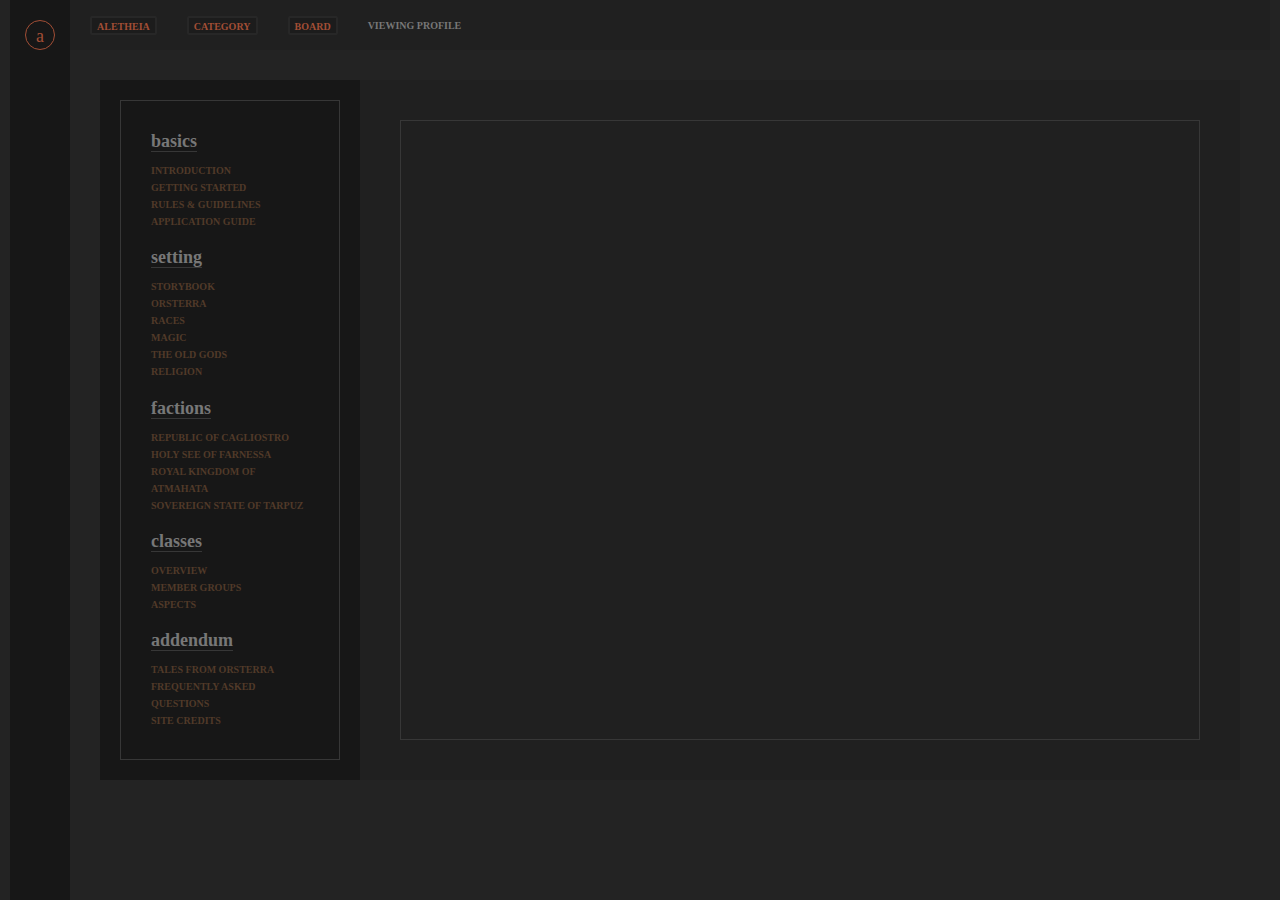
<file: Templates/handbook-3.html>
<!doctype html>
<html lang="fr">
<head>
  <meta charset="utf-8">
  <title>Titre de la page</title>
  <style>:root {
	--bgcolor: #232323;
	--bgimg: url(https://i.ibb.co/WtDS3Pr/broken-noise-2-X.png);
	
	--dark1: #171717;
	--dark2: #272727;
	--dark3: #373737;
	--dark4: #202020;
	--accent: #a24e35;
	--subcent: #513a29;
	--textcolor: #777;
	--spungold: #76563e;
	--tricent: #9e6148;
	
	--cagliostro: #675554;
	--farnessa: #695e67;
	--atmahata: #4c5047;
	--tarpuz: #444c52;
	--unaligned: #3a3935;
	
	--vestal: #58704a;
	--architect: #3a6f66;
	--chevalier: #38788d;
	--catalyst: #6f3c3a;
	--strategist: #855538;
	--orator: #6d5d38;
	--maverick: #474d83;
	--crypter: #674c83;
	--luminary: #7c456c;
	--vagrant: #676767;
}

.vagrant, a.user-tagged.mgroup-3 { color: var(--vagrant); }
.vestal, a.user-tagged.mgroup-6 { color: var(--vestal); }
.architect, a.user-tagged.mgroup-7 { color: var(--architect); }
.chevalier, a.user-tagged.mgroup-8 { color: var(--chevalier); }
.catalyst, a.user-tagged.mgroup-9 { color: var(--catalyst); }
.strategist, a.user-tagged.mgroup-10 { color: var(--strategist); }
.orator, a.user-tagged.mgroup-11 { color: var(--orator); }
.maverick, a.user-tagged.mgroup-12 { color: var(--maverick); }
.crypter, a.user-tagged.mgroup-13 { color: var(--crypter); }
.luminary, a.user-tagged.mgroup-14 { color: var(--luminary); }

.chronicler, a.user-tagged.mgroup-4 { color: var(--chronicler); }
.marionette, a.user-tagged.mgroup-15 { color: var(--marionette); }


::-webkit-scrollbar {
	height: 7px;
	width: 7px;
	background-color: var(--dark2);
	border: 3px solid var(--dark1);
}

::-webkit-scrollbar-thumb {
	width: 7px;
	height: 7px;
	background-color: var(--dark2);
	border: 3px solid var(--dark4);
}

body {
	background-color: var(--bgcolor);
	background-image: var(--bgimg);
	background-attachment: fixed;
	background-size: 476px 476px;
	margin: 0; padding: 0;
	font-family: 'Roboto', sans-serif;
	font-size: 12px;
	color: var(--textcolor);
}

a:link, a:visited, a:active {
	text-decoration: none;
	color: var(--accent);
	transition: all ease 0.4s;
}

a:hover {
	color: var(--subcent);
}

select, input {
	color: var(--textcolor);
	background: var(--dark2);
	border-radius: 0px;
	border: 2px solid var(--subcent);
	font-family: Hind;
	font-size: 10px;
	font-weight: 700;
	text-transform: uppercase;
	padding: 3px 5px 2px 5px;
}

#scalesteel {
	width: 1260px;
	background-color: var(--bgcolor);
	height: 100%;
	margin: 0 auto;
	position: relative;
	display: flex;
	align-items: flex-start;
	justify-content: space-between;
}

#sasnav {
	position: fixed;
	width: 60px;
	height: 100vh;
	background-color: var(--dark1);
	box-sizing: border-box;
	display: flex;
	flex-direction: column;
	align-items: center;
	justify-content: flex-start;
	padding: 20px 10px;
}

#sascon {
	width: 1200px;
	position: relative;
	box-sizing: border-box;
	overflow: hidden;
	left: 60px;
}

.sasnav-home {
	font-family: 'Kumar One';
	font-size: 18px;
	width: 30px;
	height: 30px;
	border: 1px solid;
	border-radius: 50%;
	display: flex;
	align-items: center;
	justify-content: center;
	padding-top: 3px;
	box-sizing: border-box;
	text-transform: lowercase;
}

.sasnav-links {
	margin: 30px 0;
	font-size: 18px;
	display: flex;
	flex-direction: column;
}

.sasnav-links a { margin-bottom: 15px; }

.sasnav-links .modal-link {
	color: var(--subcent);
}

.sasnav-links .modal-link:hover { color: var(--dark3); }

.modal-content {
	display: none;
}

#fade-background {
	position: fixed;
	top: 0;
	left: 0;
	width: 100%;
	height: 100%;
	background: #171717cc;
	background: rgb(23,23,23);
background: linear-gradient(34deg, rgba(23,23,23,1) 0%, rgba(41,27,27,0.85) 65%, rgba(48,18,18,0.75) 100%);
	z-index: 99999;
}

#modal-window {
	position: fixed;
	width: 700px;
	height: 550px;
	top: calc(50% - 275px);
	left: calc(50% - 350px);
	background-color: var(--dark2);
	z-index: 99999;
	border-radius: 3px;
	overflow: hidden;
	box-sizing: border-box;
}

.sas-main {
	width: 100%;
	box-sizing: border-box;
	position: relative;
}

.sas-navtree {
	width: 100%;
	height: 50px;
	background: var(--dark4);
	box-sizing: border-box;
	width: calc(100% + 60px);
	position: relative;
	top: -30px;
	left: -30px;
	margin-bottom: 0px;
}

#navi {
	height: 50px;
	box-sizing: border-box;
	padding: 0 20px;
	display: flex;
	align-items: center;
	font-family: Hind;
	font-weight: 700;
	font-size: 10px;
	text-transform: uppercase;
}

#navi a {
	margin-right: 30px;
	background: #1c1c1c;
	padding: 3px 5px 1px 5px;
	border-radius: 2px;
	border: 2px solid var(--dark2);
}

.sas-main {
	padding: 30px;
}

#handbook {
	width: 100%;
	height: 700px;
	display: flex;
	position: relative;
	background-color: var(--dark4);
}

.handbook-side {
	position: relative;
	width: 260px;
	padding: 20px;
	box-sizing: border-box;
	display: flex;
	background-color: var(--dark1);
	background-image: url(https://i.ibb.co/hY7SGGL/profile1bg.png);
	background-size: cover;
	background-position: center;
}

.menu {
	width: 100%;
	border: 1px solid var(--dark3);
	padding: 30px;
	display: flex;
	flex-direction: column;
	align-items: flex-start;
	justify-content: space-between;
}


.label a {
	display: block;
	text-decoration: none;
}

.label b {
	font-family: 'vulturaregular';
	font-size: 18px;
	text-transform: lowercase;
	border-bottom: 1px solid var(--dark3);
	transition: all ease 0.4s;
}
.label.activeClass { color: var(--accent); }

.menu blockquote {
	font-family: 'Roboto';
	font-size: 10px;
	font-weight: 800;
	text-transform: uppercase;
	margin: 10px 0;
}
.menu blockquote a {	color: var(--subcent); }
.sublabel.activeClass {	color: var(--spungold); }

.sublabel {
	cursor: pointer;
	line-height: 170%;
}

.handbook-content {
	width: calc(100% - 260px);
	height: 700px;
	box-sizing: border-box;
	position: relative;
	padding: 40px;
}

.mainContent {
	overflow: hidden;
	width: 100%;
	height: 100%;
	border: 1px solid var(--dark3);
	box-sizing: border-box;
	position: relative;
}
.contentContainer,
.content {
	opacity: 0; -moz-opacity: 0;
	width: 100%;
	height: 100%;
	visibility: hidden;
	transition: all ease 0.4s;
	position: absolute;
	top: 0;
	left: 0;
	box-sizing: border-box;
	transform: scale(0.9);
}
.contentContainer.activeClass,
.content.activeClass {
	visibility: visible;
	opacity: 1; -moz-opacity: 1;
	transform: scale(1);
	transition: all ease 0.4s;
}

.content { 
	padding: 30px;
	overflow-y: auto;
}

.content::-webkit-scrollbar {
	height: 7px;
	width: 7px;
	background-color: var(--dark2);
	border: 3px solid var(--dark4);
}

.content::-webkit-scrollbar-thumb {
	width: 7px;
	height: 7px;
	background-color: var(--dark2);
	border: 3px solid #1d1d1d;
}

.chaptertitle {
	width: 60%;
	text-align: center;
	text-transform: uppercase;
	position: relative;
	display: flex;
	flex-direction: column;
	align-items: center;
	justify-content: center;
	padding: 30px 0;
	margin: 50px auto;
}

.chaptertitle::before,
.chaptertitle::after {
	content: " ";
	width: 100px;
	border-bottom: 3px solid var(--dark3);
	position: absolute;
}

.chaptertitle::before {	top: 0; }
.chaptertitle::after { bottom: 0; }

.chaptertitle p {
	position: absolute;
	width: 200px;
	height: 200px;
	border: 1px solid var(--dark3);
	transform: rotate(45deg);
	opacity: 0.5; -moz-opacity: 0.5;
}

.chaptertitle h2 {
	position: relative;
	font-family: 'Bodoni Moda';
	font-size: 15px;
	font-weight: 800;
	letter-spacing: 3px;
	margin: 0; padding: 0;
}

.chaptertitle h3 {
	position: relative;
	font-family: Roboto;
	font-size: 13px;
	font-weight: 500;
	letter-spacing: 5px;
	opacity: 0.5; -moz-opacity: 0.5;
	margin: 0; padding: 0;
}

.chaptertitle h1 {
	position: relative;
	font-family: 'vulturaregular';
	font-size: 48px;
	line-height: 100%;
	text-transform: lowercase;
	margin: 30px 0; padding: 0;
	color: var(--spungold);
}

.chapterbody {
	margin: 0 70px;
	font-family: Amiri;
	font-size: 14px;
	line-height: 150%;
}

.chapterbody h1 {
	font-family: 'Bodoni Moda';
	font-size: 24px;
	font-style: italic;
	color: var(--spungold);
	text-transform: lowercase;
}

.chapterbody p {
	margin: 0 0 20px 0;
}

.chapterbody ol,
.chapterbody ul {
	margin-block-start: 0px;
	margin-block-end: 0px;
	list-style-type: none;
	padding-inline-start: 50px;
}

.chapterbody ol { counter-reset: chapterbody; }

.chapterbody li {
	position: relative;
	padding: 10px 0;
}

.chapterbody ol li::before {
	content: counter(chapterbody, lower-roman);
	counter-increment: chapterbody;
	position: absolute;
	width: 30px;
	left: -40px;
	text-align: center;
	font-family: 'Bodoni Moda';
	font-weight: 700;
	font-style: italic;
	color: var(--spungold);
}

.chapterbody ul li::before {
	content: " ";
	position: absolute;
	width: 6px;
	height: 6px;
	background: var(--subcent);
	top: 17px;
	left: -25px;
}

.chapterbody blockquote {
	margin: 20px 50px;
	border-left: 4px solid #513a294a;
	padding-left: 30px;
}

.chapterbody b {
	color: var(--tricent);
}</style>
  <script>//on click, do a thing
    $('.sublabel').on('click', function() {
        //assign variables for easy calling - the label clicked and its corresponding content area
        var labelID = '#' + this.id;
        var contentID = labelID + '-content';
    
        //remove the active class from all labels, sublabels, content containers, and contents
        $('.label').removeClass('activeClass');
        $('.sublabel').removeClass('activeClass');
        $('.contentContainer').removeClass('activeClass');
        $('.content').removeClass('activeClass');
    
        //add the class back to the appropriate label, sublabel, container, and content
        $(labelID).addClass('activeClass');
        $(labelID).parent().parent().addClass('activeClass');
        $(contentID).addClass('activeClass');
        $(contentID).parent().addClass('activeClass');
    });
    
    //this is so you can link to tabs!
    if (window.location.hash){
        //find the hashtag at the end of the url, if there is one
        var hash = $.trim( window.location.hash );
        //if there is, assign related variables
        if (hash) $('.label a[href$="' + hash + '"].sublabel').trigger('click');
        var hashSelect = $('.label a[href$="' + hash + '"].sublabel');
        var hashTab = '#' + $(hashSelect).attr('id') + '-content';
    
        //remove active class from all labels etc again
        $('.label').removeClass('activeClass');
        $('.sublabel').removeClass('activeClass');
        $('.contentContainer').removeClass('activeClass');
        $('.content').removeClass('activeClass');
    
        //add the active class to the right labels etc
        $(hashSelect).addClass('activeClass');
        $(hashSelect).parent().parent().addClass('activeClass');
        $(hashTab).addClass('activeClass');
        $(hashTab).parent().addClass('activeClass');
    } else {
        //if there is no hashtag, default to the first sublabel of the first section
        $('.label').first().addClass('activeClass');
        $('.label .sublabel').first().addClass('activeClass');
        $('.contentContainer').first().addClass('activeClass');
        $('.content').first().addClass('activeClass');
    }</script>
</head>
<body>
    <link rel="stylesheet" href="https://pro.fontawesome.com/releases/v5.15.2/css/all.css" integrity="sha384-yJpxAFV0Ip/w63YkZfDWDTU6re/Oc3ZiVqMa97pi8uPt92y0wzeK3UFM2yQRhEom" crossorigin="anonymous">

    <div id="scalesteel">
        <div id="sasnav">
            
            <a href="#">
            <div class="sasnav-home">
                A
            </div>
            </a>
            
            <div class="sasnav-links">
                <a href="#" class="modal-link" data-modal-target="sas-modal-qlinks" title="site navigation"><span class="icon-ui-73"></span></a>
                <a href="#" class="modal-link" data-modal-target="sas-modal-userprof" title="user profile"><span class="icon-phone-14"></span></a>
                <a href="#" class="modal-link" title="world map"><span class="icon-ui-77"></span></a>
            </div>
        </div>
        
        <div id="sascon">
            <div class="sas-main">
                <div class="sas-navtree">
                    <div id="navi">
                        <a href="#">aletheia</a>
                        <a href="#">category</a>
                        <a href="#">board</a>
                        viewing profile
                    </div>
                </div>
                
            <div id="handbook">
                <div class="handbook-side">
                <div class="menu">
                <div class="label">
            <b>Basics</b>
            <blockquote>		
                <a class="sublabel" id="subtab-1-1" href="#sec1-sub1">Introduction</a>
                <a class="sublabel" id="subtab-1-2" href="#sec1-sub2">Getting Started</a>
                <a class="sublabel" id="subtab-1-3" href="#sec1-sub3">Rules & Guidelines</a>
                <a class="sublabel" id="subtab-1-4" href="#sec1-sub4">Application Guide</a>
            </blockquote>
        </div>
        <div class="label">
            <b>Setting</b>
            <blockquote>		
                <a class="sublabel" id="subtab-2-1" href="#sec2-sub1">Storybook</a>
                <a class="sublabel" id="subtab-2-2" href="#sec2-sub2">Orsterra</a>
                <a class="sublabel" id="subtab-2-3" href="#sec2-sub3">Races</a>
                <a class="sublabel" id="subtab-2-4" href="#sec2-sub3">Magic</a>
                <a class="sublabel" id="subtab-2-5" href="#sec2-sub3">The Old Gods</a>
                <a class="sublabel" id="subtab-2-6" href="#sec2-sub3">Religion</a>
            </blockquote>
        </div>
        <div class="label">
            <b>Factions</b>
            <blockquote>		
                <a class="sublabel" id="subtab-3-1" href="#sec2-sub1">Republic of Cagliostro</a>
                <a class="sublabel" id="subtab-3-2" href="#sec2-sub2">Holy See of Farnessa</a>
                <a class="sublabel" id="subtab-3-3" href="#sec2-sub3">Royal Kingdom of Atmahata</a>
                <a class="sublabel" id="subtab-3-4" href="#sec2-sub3">Sovereign State of Tarpuz</a>
            </blockquote>
        </div>
        <div class="label">
            <b>Classes</b>
            <blockquote>		
                <a class="sublabel" id="subtab-4-1" href="#sec2-sub1">Overview</a>
                <a class="sublabel" id="subtab-4-2" href="#sec2-sub2">Member Groups</a>
                <a class="sublabel" id="subtab-4-3" href="#sec2-sub3">Aspects</a>
            </blockquote>
        </div>
        <div class="label">
            <b>addendum</b>
            <blockquote style="margin-bottom:0;">		
                <a class="sublabel" id="subtab-4-1" href="#sec2-sub1">tales from orsterra</a>
                <a class="sublabel" id="subtab-4-2" href="#sec2-sub2">frequently asked questions</a>
                <a class="sublabel" id="subtab-4-3" href="#sec2-sub3">site credits</a>
            </blockquote>
        </div>
    </div>
                </div>
                <div class="handbook-content">
    
    <div class="mainContent">
        <div class="contentContainer">
            <div class="content" id="subtab-1-1-content">
            
                <div class="chaptertitle">
                    <p></p>
                    <h2>1. the basics</h2>
                    <h1>the royal kingdom of atmahata</h1>
                    <h3>the preface</h3>
                </div>
                
                <div class="chapterbody">
                    <h1>This is a title</h1>
                    <p>Lorem ipsum dolor sit amet, <b>consectetur adipiscing</b> elit, sed do eiusmod tempor incididunt ut labore et dolore magna aliqua. Ut enim ad minim veniam, quis nostrud exercitation ullamco laboris nisi ut aliquip ex ea commodo consequat. Duis aute irure dolor in reprehenderit in voluptate velit esse cillum dolore eu fugiat nulla pariatur. Excepteur sint occaecat cupidatat non proident, sunt in culpa qui officia deserunt mollit anim id est laborum.</p>
                    <ol>
                        <li>This is an ordered list.</li>
                        <li>This is an ordered list.</li>
                        <li>This is an ordered list.</li>
                    </ol>
                    <ul>
                        <li>This is an unordered list.</li>
                        <li>This is an unordered list.</li>
                        <li>This is an unordered list.</li>
                    </ul>
                    <blockquote>
                        This is a blockquote. Lorem ipsum dolor sit amet, consectetur adipiscing elit, sed do eiusmod tempor incididunt ut labore et dolore magna aliqua. Ut enim ad minim veniam, quis nostrud exercitation ullamco laboris nisi ut aliquip ex ea commodo consequat. Duis aute irure dolor in reprehenderit in voluptate velit esse cillum dolore eu fugiat nulla pariatur. Excepteur sint occaecat cupidatat non proident, sunt in culpa qui officia deserunt mollit anim id est laborum.
                    </blockquote>
                </div>
                
            </div>
            <div class="content" id="subtab-1-2-content">
            Getting Started
            </div>
            <div class="content" id="subtab-1-3-content">
            Rules & Guidelines
            </div>
            <div class="content" id="subtab-1-4-content">
            Application Guide
            </div>
        </div>
    
    
        <div class="contentContainer">
            <div class="content" id="subtab-2-1-content">
            Storybook
            </div>
            <div class="content" id="subtab-2-2-content">
            Orsterra
            </div>
            <div class="content" id="subtab-2-3-content">
            Races
            </div>
            <div class="content" id="subtab-2-4-content">
            Magic
            </div>
            <div class="content" id="subtab-2-5-content">
            The Old Gods
            </div>
            <div class="content" id="subtab-2-6-content">
            Religion
            </div>
        </div>
        
        
        <div class="contentContainer">
            <div class="content" id="subtab-3-1-content">
            Republic of Cagliostro
            </div>
            <div class="content" id="subtab-3-2-content">
            Holy See of Farnessa
            </div>
            <div class="content" id="subtab-3-3-content">
            Royal Kingdom of Atmahata
            </div>
            <div class="content" id="subtab-3-4-content">
            Sovereign State of Tarpuz
            </div>
        </div>
        
        
        <div class="contentContainer">
            <div class="content" id="subtab-4-1-content">
            Overview
            </div>
            <div class="content" id="subtab-4-2-content">
            Member Groups
            </div>
            <div class="content" id="subtab-4-3-content">
            Aspects
            </div>
        </div>
        
        
        <div class="contentContainer">
            <div class="content" id="subtab-5-1-content">
            Tales from Orsterra
            </div>
            <div class="content" id="subtab-5-2-content">
            FAQ
            </div>
            <div class="content" id="subtab-5-3-content">
            Site Credits
            </div>
        </div>
        
    </div>
                </div>
                </div>
                
            </div>
        </div>
    </div>
</body>
</html>
</file>
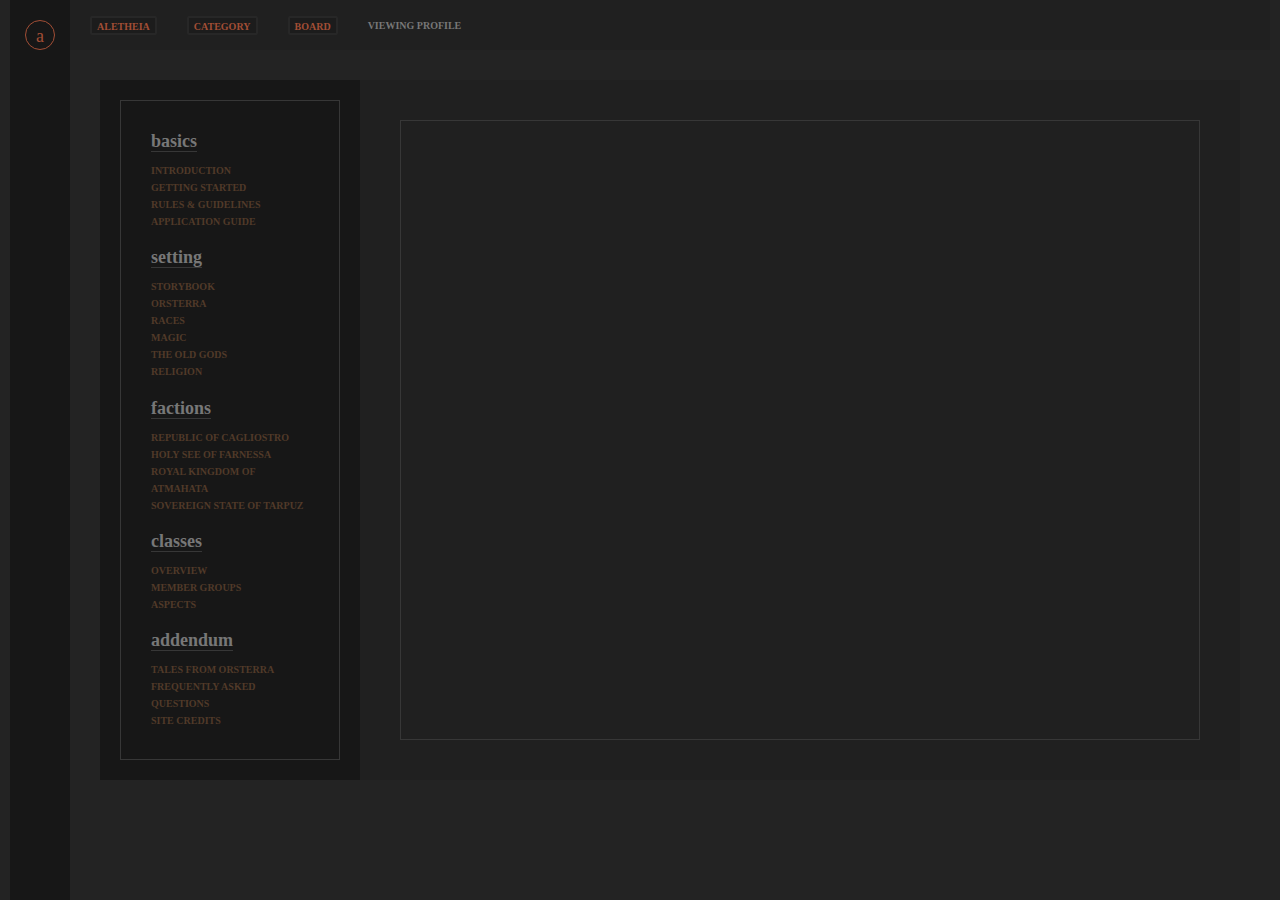
<file: Templates/handbook.html>
<!doctype html>
<html>
<head>
  <meta charset="utf-8">

<style>  :root {
	--bgcolor: #232323;
	--bgimg: url(https://i.ibb.co/WtDS3Pr/broken-noise-2-X.png);
	
	--dark1: #171717;
	--dark2: #272727;
	--dark3: #373737;
	--dark4: #202020;
	--accent: #a24e35;
	--subcent: #513a29;
	--textcolor: #777;
	--spungold: #76563e;
	--tricent: #9e6148;
	
	--cagliostro: #675554;
	--farnessa: #695e67;
	--atmahata: #4c5047;
	--tarpuz: #444c52;
	--unaligned: #3a3935;
	
	--vestal: #58704a;
	--architect: #3a6f66;
	--chevalier: #38788d;
	--catalyst: #6f3c3a;
	--strategist: #855538;
	--orator: #6d5d38;
	--maverick: #474d83;
	--crypter: #674c83;
	--luminary: #7c456c;
	--vagrant: #676767;
}

.vagrant, a.user-tagged.mgroup-3 { color: var(--vagrant); }
.vestal, a.user-tagged.mgroup-6 { color: var(--vestal); }
.architect, a.user-tagged.mgroup-7 { color: var(--architect); }
.chevalier, a.user-tagged.mgroup-8 { color: var(--chevalier); }
.catalyst, a.user-tagged.mgroup-9 { color: var(--catalyst); }
.strategist, a.user-tagged.mgroup-10 { color: var(--strategist); }
.orator, a.user-tagged.mgroup-11 { color: var(--orator); }
.maverick, a.user-tagged.mgroup-12 { color: var(--maverick); }
.crypter, a.user-tagged.mgroup-13 { color: var(--crypter); }
.luminary, a.user-tagged.mgroup-14 { color: var(--luminary); }

.chronicler, a.user-tagged.mgroup-4 { color: var(--chronicler); }
.marionette, a.user-tagged.mgroup-15 { color: var(--marionette); }


::-webkit-scrollbar {
	height: 7px;
	width: 7px;
	background-color: var(--dark2);
	border: 3px solid var(--dark1);
}

::-webkit-scrollbar-thumb {
	width: 7px;
	height: 7px;
	background-color: var(--dark2);
	border: 3px solid var(--dark4);
}

body {
	background-color: var(--bgcolor);
	background-image: var(--bgimg);
	background-attachment: fixed;
	background-size: 476px 476px;
	margin: 0; padding: 0;
	font-family: 'Roboto', sans-serif;
	font-size: 12px;
	color: var(--textcolor);
}

a:link, a:visited, a:active {
	text-decoration: none;
	color: var(--accent);
	transition: all ease 0.4s;
}

a:hover {
	color: var(--subcent);
}

select, input {
	color: var(--textcolor);
	background: var(--dark2);
	border-radius: 0px;
	border: 2px solid var(--subcent);
	font-family: Hind;
	font-size: 10px;
	font-weight: 700;
	text-transform: uppercase;
	padding: 3px 5px 2px 5px;
}

#scalesteel {
	width: 1260px;
	background-color: var(--bgcolor);
	height: 100%;
	margin: 0 auto;
	position: relative;
	display: flex;
	align-items: flex-start;
	justify-content: space-between;
}

#sasnav {
	position: fixed;
	width: 60px;
	height: 100vh;
	background-color: var(--dark1);
	box-sizing: border-box;
	display: flex;
	flex-direction: column;
	align-items: center;
	justify-content: flex-start;
	padding: 20px 10px;
}

#sascon {
	width: 1200px;
	position: relative;
	box-sizing: border-box;
	overflow: hidden;
	left: 60px;
}

.sasnav-home {
	font-family: 'Kumar One';
	font-size: 18px;
	width: 30px;
	height: 30px;
	border: 1px solid;
	border-radius: 50%;
	display: flex;
	align-items: center;
	justify-content: center;
	padding-top: 3px;
	box-sizing: border-box;
	text-transform: lowercase;
}

.sasnav-links {
	margin: 30px 0;
	font-size: 18px;
	display: flex;
	flex-direction: column;
}

.sasnav-links a { margin-bottom: 15px; }

.sasnav-links .modal-link {
	color: var(--subcent);
}

.sasnav-links .modal-link:hover { color: var(--dark3); }

.modal-content {
	display: none;
}

#fade-background {
	position: fixed;
	top: 0;
	left: 0;
	width: 100%;
	height: 100%;
	background: #171717cc;
	background: rgb(23,23,23);
background: linear-gradient(34deg, rgba(23,23,23,1) 0%, rgba(41,27,27,0.85) 65%, rgba(48,18,18,0.75) 100%);
	z-index: 999;
}

#modal-window {
	position: fixed;
	width: 700px;
	height: 550px;
	top: calc(50% - 275px);
	left: calc(50% - 350px);
	background-color: var(--dark2);
	z-index: 999;
	border-radius: 3px;
	overflow: hidden;
	box-sizing: border-box;
}

.sas-main {
	width: 100%;
	box-sizing: border-box;
	position: relative;
}

.sas-navtree {
	width: 100%;
	height: 50px;
	background: var(--dark4);
	box-sizing: border-box;
	width: calc(100% + 60px);
	position: relative;
	top: -30px;
	left: -30px;
	margin-bottom: 0px;
}

#navi {
	height: 50px;
	box-sizing: border-box;
	padding: 0 20px;
	display: flex;
	align-items: center;
	font-family: Hind;
	font-weight: 700;
	font-size: 10px;
	text-transform: uppercase;
}

#navi a {
	margin-right: 30px;
	background: #1c1c1c;
	padding: 3px 5px 1px 5px;
	border-radius: 2px;
	border: 2px solid var(--dark2);
}

.sas-main {
	padding: 30px;
}

#handbook {
	width: 100%;
	height: 700px;
	display: flex;
	position: relative;
	background-color: var(--dark4);
}

.handbook-side {
	position: relative;
	width: 260px;
	padding: 20px;
	box-sizing: border-box;
	display: flex;
	background-color: var(--dark1);
	background-image: url(https://i.ibb.co/hY7SGGL/profile1bg.png);
	background-size: cover;
	background-position: center;
}

.menu {
	width: 100%;
	border: 1px solid var(--dark3);
	padding: 30px;
	display: flex;
	flex-direction: column;
	align-items: flex-start;
	justify-content: space-between;
}


.label a {
	display: block;
	text-decoration: none;
}

.label b {
	font-family: 'vulturaregular';
	font-size: 18px;
	text-transform: lowercase;
	border-bottom: 1px solid var(--dark3);
	transition: all ease 0.4s;
}
.label.activeClass { color: var(--accent); }

.menu blockquote {
	font-family: 'Roboto';
	font-size: 10px;
	font-weight: 800;
	text-transform: uppercase;
	margin: 10px 0;
}
.menu blockquote a {	color: var(--subcent); }
.sublabel.activeClass {	color: var(--spungold); }

.sublabel {
	cursor: pointer;
	line-height: 170%;
}

.handbook-content {
	width: calc(100% - 260px);
	height: 700px;
	box-sizing: border-box;
	position: relative;
	padding: 40px;
}

.mainContent {
	overflow: hidden;
	width: 100%;
	height: 100%;
	border: 1px solid var(--dark3);
	box-sizing: border-box;
	position: relative;
}
.contentContainer,
.content {
	opacity: 0; -moz-opacity: 0;
	width: 100%;
	height: 100%;
	visibility: hidden;
	transition: all ease 0.4s;
	position: absolute;
	top: 0;
	left: 0;
	box-sizing: border-box;
	transform: scale(0.9);
}
.contentContainer.activeClass,
.content.activeClass {
	visibility: visible;
	opacity: 1; -moz-opacity: 1;
	transform: scale(1);
	transition: all ease 0.4s;
}

.content { 
	padding: 30px;
	overflow-y: auto;
}

.content::-webkit-scrollbar {
	height: 7px;
	width: 7px;
	background-color: var(--dark2);
	border: 3px solid var(--dark4);
}

.content::-webkit-scrollbar-thumb {
	width: 7px;
	height: 7px;
	background-color: var(--dark2);
	border: 3px solid #1d1d1d;
}

.chaptertitle {
	width: 60%;
	text-align: center;
	text-transform: uppercase;
	position: relative;
	display: flex;
	flex-direction: column;
	align-items: center;
	justify-content: center;
	padding: 30px 0;
	margin: 50px auto;
}

.chaptertitle::before,
.chaptertitle::after {
	content: " ";
	width: 100px;
	border-bottom: 3px solid var(--dark3);
	position: absolute;
}

.chaptertitle::before {	top: 0; }
.chaptertitle::after { bottom: 0; }

.chaptertitle p {
	position: absolute;
	width: 200px;
	height: 200px;
	border: 1px solid var(--dark3);
	transform: rotate(45deg);
	opacity: 0.5; -moz-opacity: 0.5;
}

.chaptertitle h2 {
	position: relative;
	font-family: 'Bodoni Moda';
	font-size: 15px;
	font-weight: 800;
	letter-spacing: 3px;
	margin: 0; padding: 0;
}

.chaptertitle h3 {
	position: relative;
	font-family: Roboto;
	font-size: 13px;
	font-weight: 500;
	letter-spacing: 5px;
	opacity: 0.5; -moz-opacity: 0.5;
	margin: 0; padding: 0;
}

.chaptertitle h1 {
	position: relative;
	font-family: 'vulturaregular';
	font-size: 48px;
	line-height: 100%;
	text-transform: lowercase;
	margin: 30px 0; padding: 0;
	color: var(--spungold);
}

.chapterbody {
	margin: 0 70px;
	font-family: Amiri;
	font-size: 14px;
	line-height: 150%;
}

.chapterbody h1 {
	font-family: 'Bodoni Moda';
	font-size: 24px;
	font-style: italic;
	color: var(--spungold);
	text-transform: lowercase;
}

.chapterbody p {
	margin: 0 0 20px 0;
}

.chapterbody ol,
.chapterbody ul {
	margin-block-start: 0px;
	margin-block-end: 0px;
	list-style-type: none;
	padding-inline-start: 50px;
}

.chapterbody ol { counter-reset: chapterbody; }

.chapterbody li {
	position: relative;
	padding: 10px 0;
}

.chapterbody ol li::before {
	content: counter(chapterbody, lower-roman);
	counter-increment: chapterbody;
	position: absolute;
	width: 30px;
	left: -40px;
	text-align: center;
	font-family: 'Bodoni Moda';
	font-weight: 700;
	font-style: italic;
	color: var(--spungold);
}

.chapterbody ul li::before {
	content: " ";
	position: absolute;
	width: 6px;
	height: 6px;
	background: var(--subcent);
	top: 17px;
	left: -25px;
}

.chapterbody blockquote {
	margin: 20px 50px;
	border-left: 4px solid #513a294a;
	padding-left: 30px;
}

.chapterbody b {
	color: var(--tricent);
}
</style>

<link rel="stylesheet" href="https://pro.fontawesome.com/releases/v5.15.2/css/all.css" integrity="sha384-yJpxAFV0Ip/w63YkZfDWDTU6re/Oc3ZiVqMa97pi8uPt92y0wzeK3UFM2yQRhEom" crossorigin="anonymous">
  </head>
   
<body>
<div id="scalesteel">
	<div id="sasnav">
		
		<a href="#">
		<div class="sasnav-home">
			A
		</div>
		</a>
		
		<div class="sasnav-links">
			<a href="#" class="modal-link" data-modal-target="sas-modal-qlinks" title="site navigation"><span class="icon-ui-73"></span></a>
			<a href="#" class="modal-link" data-modal-target="sas-modal-userprof" title="user profile"><span class="icon-phone-14"></span></a>
			<a href="#" class="modal-link" title="world map"><span class="icon-ui-77"></span></a>
		</div>
	</div>
	
	<div id="sascon">
		<div class="sas-main">
			<div class="sas-navtree">
				<div id="navi">
					<a href="#">aletheia</a>
					<a href="#">category</a>
					<a href="#">board</a>
					viewing profile
				</div>
			</div>
			
		<div id="handbook">
			<div class="handbook-side">
			<div class="menu">
			<div class="label">
		<b>Basics</b>
		<blockquote>		
			<a class="sublabel" id="subtab-1-1" href="#sec1-sub1">Introduction</a>
			<a class="sublabel" id="subtab-1-2" href="#sec1-sub2">Getting Started</a>
			<a class="sublabel" id="subtab-1-3" href="#sec1-sub3">Rules & Guidelines</a>
			<a class="sublabel" id="subtab-1-4" href="#sec1-sub4">Application Guide</a>
		</blockquote>
	</div>
	<div class="label">
		<b>Setting</b>
		<blockquote>		
			<a class="sublabel" id="subtab-2-1" href="#sec2-sub1">Storybook</a>
			<a class="sublabel" id="subtab-2-2" href="#sec2-sub2">Orsterra</a>
			<a class="sublabel" id="subtab-2-3" href="#sec2-sub3">Races</a>
			<a class="sublabel" id="subtab-2-4" href="#sec2-sub3">Magic</a>
			<a class="sublabel" id="subtab-2-5" href="#sec2-sub3">The Old Gods</a>
			<a class="sublabel" id="subtab-2-6" href="#sec2-sub3">Religion</a>
		</blockquote>
	</div>
	<div class="label">
		<b>Factions</b>
		<blockquote>		
			<a class="sublabel" id="subtab-3-1" href="#sec2-sub1">Republic of Cagliostro</a>
			<a class="sublabel" id="subtab-3-2" href="#sec2-sub2">Holy See of Farnessa</a>
			<a class="sublabel" id="subtab-3-3" href="#sec2-sub3">Royal Kingdom of Atmahata</a>
			<a class="sublabel" id="subtab-3-4" href="#sec2-sub3">Sovereign State of Tarpuz</a>
		</blockquote>
	</div>
	<div class="label">
		<b>Classes</b>
		<blockquote>		
			<a class="sublabel" id="subtab-4-1" href="#sec2-sub1">Overview</a>
			<a class="sublabel" id="subtab-4-2" href="#sec2-sub2">Member Groups</a>
			<a class="sublabel" id="subtab-4-3" href="#sec2-sub3">Aspects</a>
		</blockquote>
	</div>
	<div class="label">
		<b>addendum</b>
		<blockquote style="margin-bottom:0;">		
			<a class="sublabel" id="subtab-4-1" href="#sec2-sub1">tales from orsterra</a>
			<a class="sublabel" id="subtab-4-2" href="#sec2-sub2">frequently asked questions</a>
			<a class="sublabel" id="subtab-4-3" href="#sec2-sub3">site credits</a>
		</blockquote>
	</div>
</div>
			</div>
			<div class="handbook-content">
<div class="mainContent">
	<div class="contentContainer">
		<div class="content" id="subtab-1-1-content">
		
			<div class="chaptertitle">
				<p></p>
				<h2>1. the basics</h2>
				<h1>the royal kingdom of atmahata</h1>
				<h3>the preface</h3>
			</div>
			
			<div class="chapterbody">
				<h1>This is a title</h1>
				<p>Lorem ipsum dolor sit amet, <b>consectetur adipiscing</b> elit, sed do eiusmod tempor incididunt ut labore et dolore magna aliqua. Ut enim ad minim veniam, quis nostrud exercitation ullamco laboris nisi ut aliquip ex ea commodo consequat. Duis aute irure dolor in reprehenderit in voluptate velit esse cillum dolore eu fugiat nulla pariatur. Excepteur sint occaecat cupidatat non proident, sunt in culpa qui officia deserunt mollit anim id est laborum.</p>
				<ol>
					<li>This is an ordered list.</li>
					<li>This is an ordered list.</li>
					<li>This is an ordered list.</li>
				</ol>
				<ul>
					<li>This is an unordered list.</li>
					<li>This is an unordered list.</li>
					<li>This is an unordered list.</li>
				</ul>
				<blockquote>
					This is a blockquote. Lorem ipsum dolor sit amet, consectetur adipiscing elit, sed do eiusmod tempor incididunt ut labore et dolore magna aliqua. Ut enim ad minim veniam, quis nostrud exercitation ullamco laboris nisi ut aliquip ex ea commodo consequat. Duis aute irure dolor in reprehenderit in voluptate velit esse cillum dolore eu fugiat nulla pariatur. Excepteur sint occaecat cupidatat non proident, sunt in culpa qui officia deserunt mollit anim id est laborum.
				</blockquote>
			</div>
			
		</div>
		<div class="content" id="subtab-1-2-content">
		Getting Started
		</div>
		<div class="content" id="subtab-1-3-content">
		Rules & Guidelines
		</div>
		<div class="content" id="subtab-1-4-content">
		Application Guide
		</div>
	</div>


	<div class="contentContainer">
		<div class="content" id="subtab-2-1-content">
		Storybook
		</div>
		<div class="content" id="subtab-2-2-content">
		Orsterra
		</div>
		<div class="content" id="subtab-2-3-content">
		Races
		</div>
		<div class="content" id="subtab-2-4-content">
		Magic
		</div>
		<div class="content" id="subtab-2-5-content">
		The Old Gods
		</div>
		<div class="content" id="subtab-2-6-content">
		Religion
		</div>
	</div>
	
	
	<div class="contentContainer">
		<div class="content" id="subtab-3-1-content">
		Republic of Cagliostro
		</div>
		<div class="content" id="subtab-3-2-content">
		Holy See of Farnessa
		</div>
		<div class="content" id="subtab-3-3-content">
		Royal Kingdom of Atmahata
		</div>
		<div class="content" id="subtab-3-4-content">
		Sovereign State of Tarpuz
		</div>
	</div>
	
	
	<div class="contentContainer">
		<div class="content" id="subtab-4-1-content">
		Overview
		</div>
		<div class="content" id="subtab-4-2-content">
		Member Groups
		</div>
		<div class="content" id="subtab-4-3-content">
		Aspects
		</div>
	</div>
	
	
	<div class="contentContainer">
		<div class="content" id="subtab-5-1-content">
		Tales from Orsterra
		</div>
		<div class="content" id="subtab-5-2-content">
		FAQ
		</div>
		<div class="content" id="subtab-5-3-content">
		Site Credits
		</div>
	</div>
	
</div>
			</div>
			</div>
			
		</div>
	</div>
</div>

<script>
//on click, do a thing
$('.sublabel').on('click', function() {
	//assign variables for easy calling - the label clicked and its corresponding content area
	var labelID = '#' + this.id;
	var contentID = labelID + '-content';

	//remove the active class from all labels, sublabels, content containers, and contents
	$('.label').removeClass('activeClass');
	$('.sublabel').removeClass('activeClass');
	$('.contentContainer').removeClass('activeClass');
	$('.content').removeClass('activeClass');

	//add the class back to the appropriate label, sublabel, container, and content
	$(labelID).addClass('activeClass');
	$(labelID).parent().parent().addClass('activeClass');
	$(contentID).addClass('activeClass');
	$(contentID).parent().addClass('activeClass');
});

//this is so you can link to tabs!
if (window.location.hash){
	//find the hashtag at the end of the url, if there is one
	var hash = $.trim( window.location.hash );
	//if there is, assign related variables
	if (hash) $('.label a[href$="' + hash + '"].sublabel').trigger('click');
	var hashSelect = $('.label a[href$="' + hash + '"].sublabel');
	var hashTab = '#' + $(hashSelect).attr('id') + '-content';

	//remove active class from all labels etc again
	$('.label').removeClass('activeClass');
	$('.sublabel').removeClass('activeClass');
	$('.contentContainer').removeClass('activeClass');
	$('.content').removeClass('activeClass');

	//add the active class to the right labels etc
	$(hashSelect).addClass('activeClass');
	$(hashSelect).parent().parent().addClass('activeClass');
	$(hashTab).addClass('activeClass');
	$(hashTab).parent().addClass('activeClass');
} else {
	//if there is no hashtag, default to the first sublabel of the first section
	$('.label').first().addClass('activeClass');
	$('.label .sublabel').first().addClass('activeClass');
	$('.contentContainer').first().addClass('activeClass');
	$('.content').first().addClass('activeClass');
}
</script>
</body>
</html>
</file>
